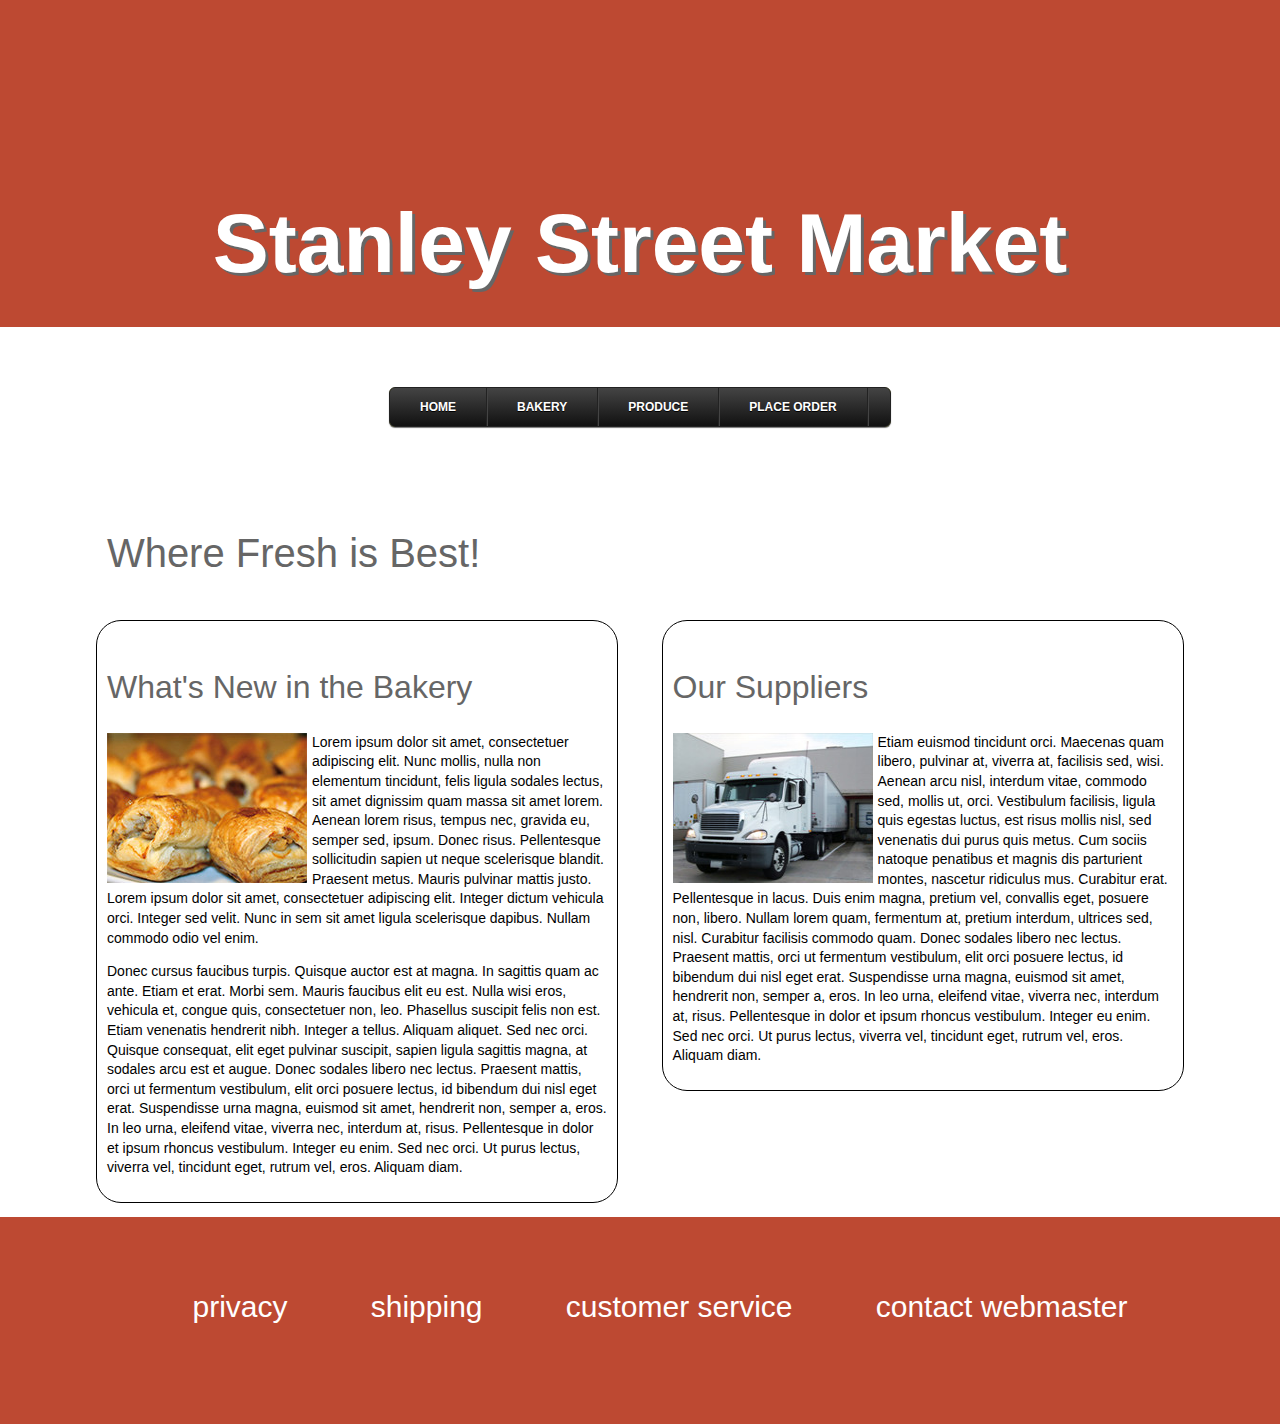
<file: week 5/index.html>
<!DOCTYPE html>
<html lang="en">
<head>
	<meta charset="utf-8">
	<meta name="viewport" content="width=device-width,initial-scale=1">
	<title>Stanley Street Market</title>
	<link rel="stylesheet" href="layout.css" media="screen"/>
</head>

<body>
<header>
<h1>Stanley Street Market</h1>
</header>

<ul id="menu">
    <li><a href="#">home</a></li>
    <li>
        <a href="#">bakery</a>
        <ul>
            <li><a href="#">cakes & cookies</a></li>
            <li><a href="#">pies & tarts</a></li>
            <li><a href="#">pastries</a></li>
            <li><a href="#">breads</a></li>
        </ul>
    </li>
    <li><a href="#">produce</a>
        <ul>
            <li><a href="#">veggies</a></li>
            <li><a href="#">fruit</a></li>
            <li><a href="#">grains</a></li>
        </ul>
    </li>
    <li><a href="#">place order</a></li>
    
</ul>


<div id="wrap">

<h1>Where Fresh is Best!</h1>
<section>
    <h2>What's New in the Bakery</h2>
    <p><img src="images/bakery.jpg" width="200" height="150" alt="bakery goods"/>Lorem ipsum dolor sit amet, consectetuer adipiscing elit. Nunc mollis, nulla non elementum tincidunt, felis ligula sodales lectus, sit amet dignissim quam massa sit amet lorem. Aenean lorem risus, tempus nec, gravida eu, semper sed, ipsum. Donec risus. Pellentesque sollicitudin sapien ut neque scelerisque blandit. Praesent metus. Mauris pulvinar mattis justo. Lorem ipsum dolor sit amet, consectetuer adipiscing elit. Integer dictum vehicula orci. Integer sed velit. Nunc in sem sit amet ligula scelerisque dapibus. Nullam commodo odio vel enim. </p>
    <p>Donec cursus faucibus turpis. Quisque auctor est at magna. In sagittis quam ac ante. Etiam et erat. Morbi sem. Mauris faucibus elit eu est. Nulla wisi eros, vehicula et, congue quis, consectetuer non, leo. Phasellus suscipit felis non est. Etiam venenatis hendrerit nibh. Integer a tellus. Aliquam aliquet. Sed nec orci. Quisque consequat, elit eget pulvinar suscipit, sapien ligula sagittis magna, at sodales arcu est et augue. Donec sodales libero nec lectus. Praesent mattis, orci ut fermentum vestibulum, elit orci posuere lectus, id bibendum dui nisl eget erat. Suspendisse urna magna, euismod sit amet, hendrerit non, semper a, eros. In leo urna, eleifend vitae, viverra nec, interdum at, risus. Pellentesque in dolor et ipsum rhoncus vestibulum. Integer eu enim. Sed nec orci. Ut purus lectus, viverra vel, tincidunt eget, rutrum vel, eros. Aliquam diam.</p>
</section>

<aside>
	<h2>Our Suppliers</h2>
	<p><img src="images/suppliers.jpg" width="200" height="150" alt="truck"/>Etiam euismod tincidunt orci. Maecenas quam libero, pulvinar at, viverra at, facilisis sed, wisi. Aenean arcu nisl, interdum vitae, commodo sed, mollis ut, orci. Vestibulum facilisis, ligula quis egestas luctus, est risus mollis nisl, sed venenatis dui purus quis metus. Cum sociis natoque penatibus et magnis dis parturient montes, nascetur ridiculus mus. Curabitur erat. Pellentesque in lacus. Duis enim magna, pretium vel, convallis eget, posuere non, libero. Nullam lorem quam, fermentum at, pretium interdum, ultrices sed, nisl. Curabitur facilisis commodo quam. Donec sodales libero nec lectus. Praesent mattis, orci ut fermentum vestibulum, elit orci posuere lectus, id bibendum dui nisl eget erat. Suspendisse urna magna, euismod sit amet, hendrerit non, semper a, eros. In leo urna, eleifend vitae, viverra nec, interdum at, risus. Pellentesque in dolor et ipsum rhoncus vestibulum. Integer eu enim. Sed nec orci. Ut purus lectus, viverra vel, tincidunt eget, rutrum vel, eros. Aliquam diam. </p>
</aside>
</div>
<footer>
<ul>
<li><a href="#">privacy</a></li>
<li><a href="#">shipping</a></li>
<li><a href="#">customer service</a></li>
<li><a href="#">contact webmaster</a></li>
</ul>
</footer>
</body>
</html>
</file>
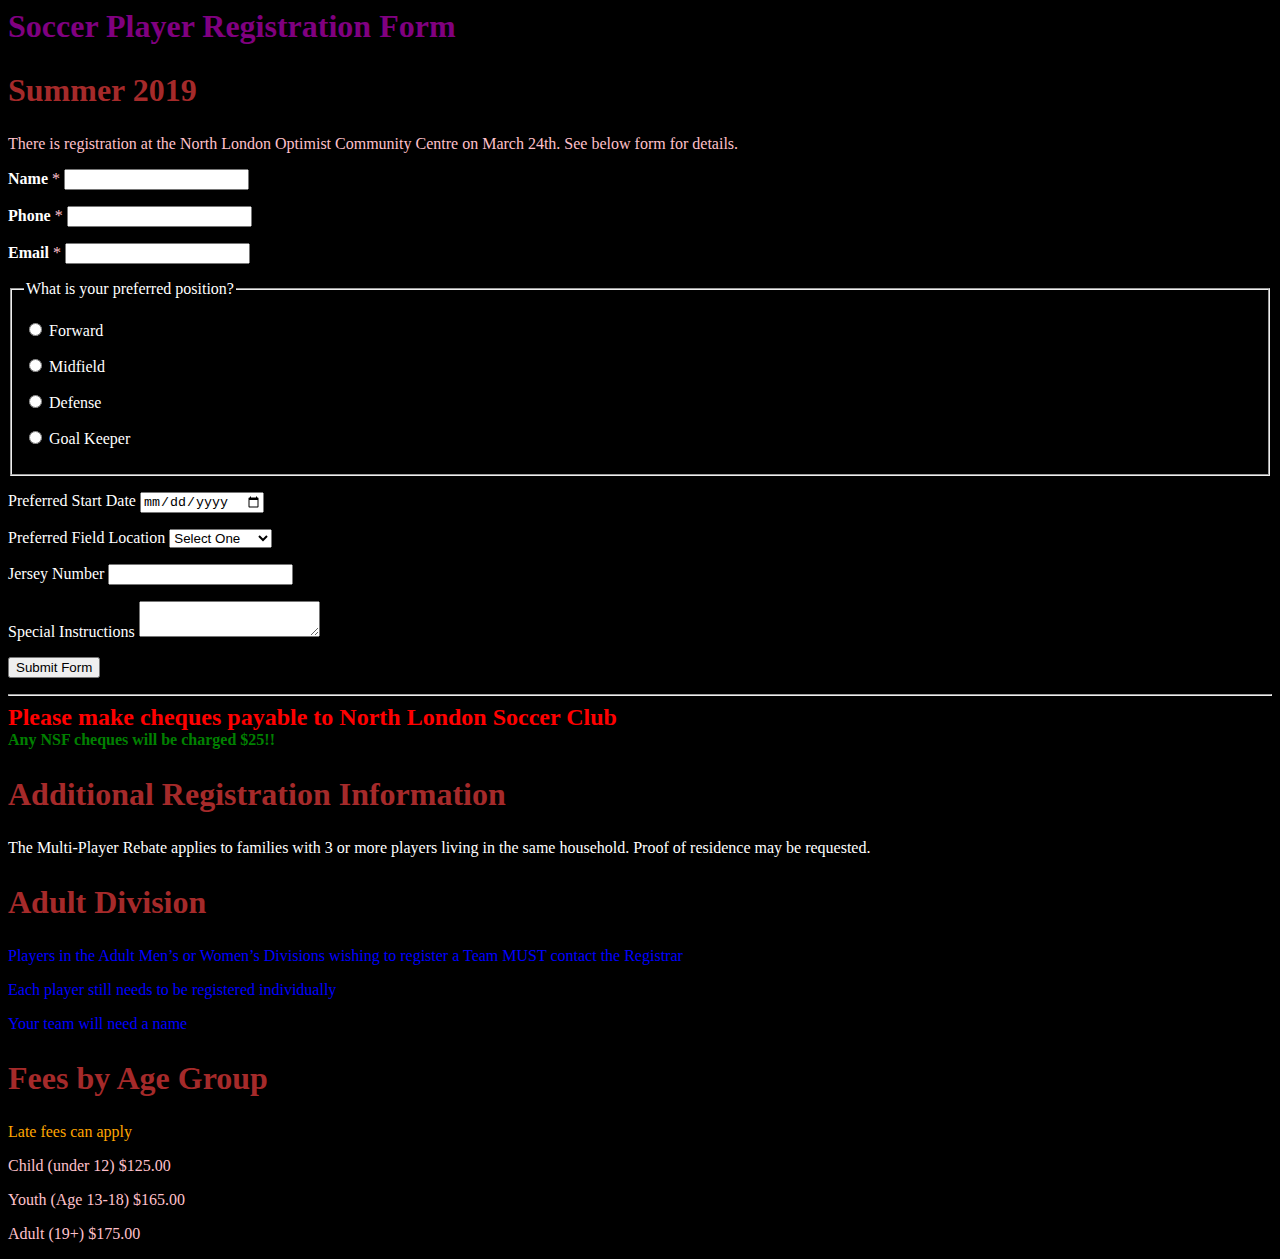
<file: boxmodel.html>
<html>
<head>
	<title>Sign Up Form</title>
	<meta name="viewport" content="width=device-width, initial-scale=1.0">

	<link rel="stylesheet" href="form_style.css">

</head>

<body>

	<h1>Soccer Player Registration Form</h1>
	<h2>Summer 2019</h2>
	
	<!--one descendant selector-->
	<div>
		<p>There is registration at the North London Optimist Community Centre on March 24th. See below form for details.
		</p>
		
	</div>
	
		<form>

			<p>
			<label alt title="required"><b>Name</b>			
			<span class="indicator">  </span><!--indicated the required field-->
			<input type="text" name="customer_name" required>
			</label>
			</p>

			<p>
			<label alt title="required"><b>Phone</b>
			<span class="indicator">  </span><!--indicated the required field-->	
			<input type="tel" name="phone_number" required>	
			</label>
			</p>

			<p>
			<label alt title="required"><b>Email</b>	
			<span class="indicator">  </span><!--indicated the required field-->
			<input type="email" name="email_address" required>
			</label>
			</p>
			
			
			<fieldset>
			<legend alt title="optional">What is your preferred position?</legend>
			<p><label> <input type="radio" name="position" value="F"> Forward </label></p>
			<p><label> <input type="radio" name="position" value="M"> Midfield </label></p>
			<p><label> <input type="radio" name="position" value="D"> Defense </label></p>
			<p><label> <input type="radio" name="position" value="GK"> Goal Keeper</label></p>
			</fieldset>

			<p>
			<label alt title="optional">Preferred Start Date
			<input type="date" name="pickup_time">
			</label>
			</p>
				
			<p>
			<label alt title="optional">Preferred Field Location
			<select id="pickup_place" name="pickup_place">
			<option value="" selected="selected">Select One</option>
			<option value="NL" >North London</option>
			<option value="Byron" >Byron</option>
			<option value="CW" >Citywide</option>
			</select>
			</label> 
			</p>

			<p>
			<label alt title="optional">Jersey Number
			<input type="text" name="jersey_number" list="numbers">
			</label>

			<datalist id="numbers">
				<option value="GK">
				<option value="02">
				<option value="03">
				<option value="04">
				<option value="05">
				<option value="06">
				<option value="07">
				<option value="08">
				<option value="09">
				<option value="10">
				<option value="11">
			</datalist>
			</p>

			<p>
			<label alt title="optional">Special Instructions
			<textarea name="comments" maxlength="500"></textarea>
			</label>
			</p>

			<p><button>Submit Form</button></p>

		</form>
<hr>

	
	<!--one child selector-->
<div class="fine">
<b>Please make cheques payable to North London Soccer Club
 </b>
</div>

	<!--second descendant selector-->
	<div>
	<b>Any NSF cheques will be charged $25!!</b>
	</div>
	
<!--second child selector-->
	
	<div class="information">
<h2>Additional Registration Information</h2>
<p>The Multi-Player Rebate applies to families with 3 or more players living in the same household.
Proof of residence may be requested.</p>
</div>

<!--the sibling selector-->

<div class="adult">
<h2>Adult Division</h2>
<p>Players in the Adult Men’s or Women’s Divisions wishing to register a Team MUST contact the
Registrar</p>
<p>Each player still needs to be registered individually</p>
<p>Your team will need a name</p>
	</div>

		
	<!--the adjacent sibling selector-->

	<div class="fees">	
		<h2> Fees by Age Group </h2>
		<p>Late fees can apply</p>
		<p>Child (under 12)		$125.00</p>
		<p>Youth (Age 13-18)	$165.00</p>
		<p>Adult (19+) 			$175.00</p>
	</div>
		
	</body>
</html>
</file>
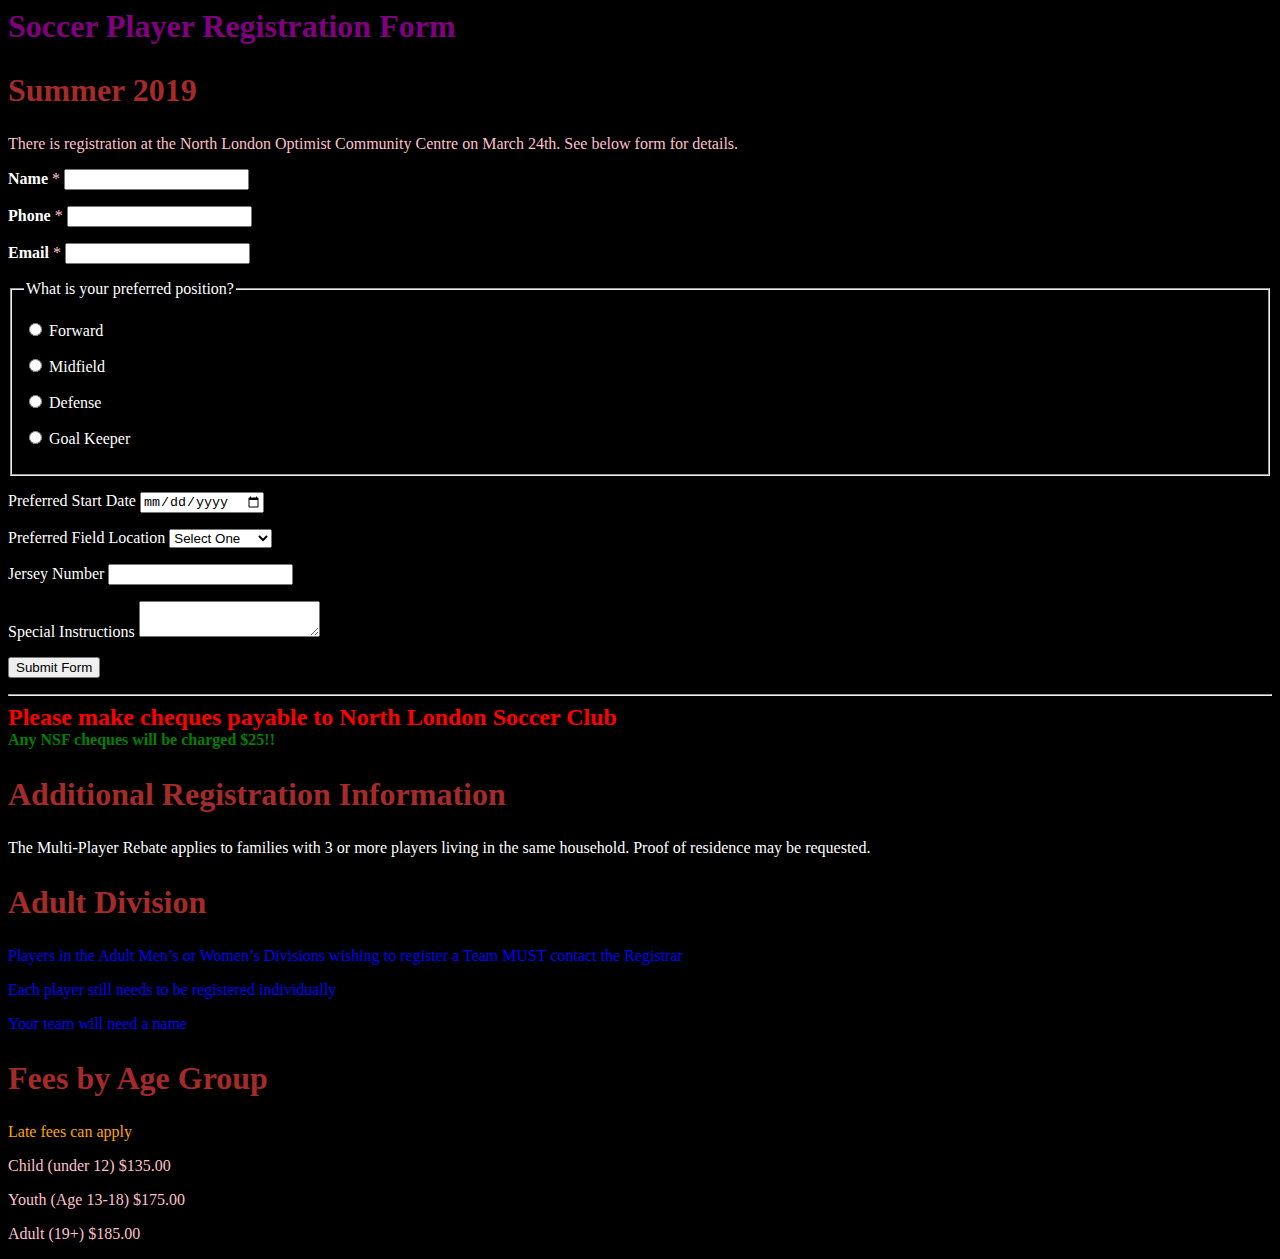
<file: form_nostyle.html>
﻿<html>
<head>
	<title>Sign Up Form</title>
	<meta name="viewport" content="width=device-width, initial-scale=1.0">

	<link rel="stylesheet" href="form_style.css">

</head>

<body>

	<h1>Soccer Player Registration Form</h1>
	<h2>Summer 2019</h2>
	
	<!--one descendant selector-->
	<div>
		<p>There is registration at the North London Optimist Community Centre on March 24th. See below form for details.
		</p>
		
	</div>
	
		<form>

			<p>
			<label alt title="required"><b>Name</b>			
			<span class="indicator">  </span><!--indicated the required field-->
			<input type="text" name="customer_name" required>
			</label>
			</p>

			<p>
			<label alt title="required"><b>Phone</b>
			<span class="indicator">  </span><!--indicated the required field-->	
			<input type="tel" name="phone_number" required>	
			</label>
			</p>

			<p>
			<label alt title="required"><b>Email</b>	
			<span class="indicator">  </span><!--indicated the required field-->
			<input type="email" name="email_address" required>
			</label>
			</p>
			
			
			<fieldset>
			<legend alt title="optional">What is your preferred position?</legend>
			<p><label> <input type="radio" name="position" value="F"> Forward </label></p>
			<p><label> <input type="radio" name="position" value="M"> Midfield </label></p>
			<p><label> <input type="radio" name="position" value="D"> Defense </label></p>
			<p><label> <input type="radio" name="position" value="GK"> Goal Keeper</label></p>
			</fieldset>

			<p>
			<label alt title="optional">Preferred Start Date
			<input type="date" name="pickup_time">
			</label>
			</p>
				
			<p>
			<label alt title="optional">Preferred Field Location
			<select id="pickup_place" name="pickup_place">
			<option value="" selected="selected">Select One</option>
			<option value="NL" >North London</option>
			<option value="Byron" >Byron</option>
			<option value="CW" >Citywide</option>
			</select>
			</label> 
			</p>

			<p>
			<label alt title="optional">Jersey Number
			<input type="text" name="jersey_number" list="numbers">
			</label>

			<datalist id="numbers">
				<option value="GK">
				<option value="02">
				<option value="03">
				<option value="04">
				<option value="05">
				<option value="06">
				<option value="07">
				<option value="08">
				<option value="09">
				<option value="10">
				<option value="11">
			</datalist>
			</p>

			<p>
			<label alt title="optional">Special Instructions
			<textarea name="comments" maxlength="500"></textarea>
			</label>
			</p>

			<p><button>Submit Form</button></p>

		</form>
<hr>

	
	<!--one child selector-->
<div class="fine">
<b>Please make cheques payable to North London Soccer Club
 </b>
</div>

	<!--second descendant selector-->
	<div>
	<b>Any NSF cheques will be charged $25!!</b>
	</div>
	
<!--second child selector-->
	
	<div class="information">
<h2>Additional Registration Information</h2>
<p>The Multi-Player Rebate applies to families with 3 or more players living in the same household.
Proof of residence may be requested.</p>
</div>

<!--the sibling selector-->

<div class="adult">
<h2>Adult Division</h2>
<p>Players in the Adult Men’s or Women’s Divisions wishing to register a Team MUST contact the
Registrar</p>
<p>Each player still needs to be registered individually</p>
<p>Your team will need a name</p>
	</div>

		
	<!--the adjacent sibling selector-->

	<div class="fees">	
		<h2> Fees by Age Group </h2>
		<p>Late fees can apply</p>
		<p>Child (under 12)		$135.00</p>
		<p>Youth (Age 13-18)	$175.00</p>
		<p>Adult (19+) 			$185.00</p>
	</div>
		
	</body>
</html>
</file>
<file: week 5/layout.css>
body {
	font: 14px/1.4 Georgia, sans-serif;
	margin: 0;
}

header {
	font: 42px/2 Impact, sans-serif;
	color: white;
	background-color: #BD4932;
	text-shadow: 3px 3px #666;
	text-align: center;
	padding-top: 8%;
}

#wrap {
	width: 85%;
	margin: 0 auto;
	background: #fff;
	overflow: auto;
}

#wrap h1 {
	font: 40px/2 Impact, sans-serif;
	color: #666;
	padding-left: 1%;
}

h2 {
	font: 32px/1.2 Impact, sans-serif;
	color: #666;
}

footer {
	text-align: center;
	background-color: #BD4932;
	padding-bottom: 1%;
}

footer li {
	display: inline;
	padding: 3.2%;
}

footer a {
	font: 30px/6 Impact, sans-serif;
	color: white;
	text-decoration: none;
}

section {
	float: left;
	width: 46%;
	border: 1px solid black;
	border-radius: 25px;
	padding: 20px 10px 10px 10px;
}

section img {
	float: left;
	padding-right: 1%;
	padding-bottom: 1%;
}

aside {
	float: right;
	width: 46%;
	border: 1px solid black;
	border-radius: 25px;
	padding: 20px 10px 10px 10px;
}

aside img {
	float: left;
	padding-right: 1%;
	padding-bottom: 1%;
}

@media screen and (max-width: 768px) {
	header {
	background-color: #14727D;
	font: 22px/2 Impact, sans-serif;
	padding-top: 2%;
	}
	
	#wrap {
	width: 85%;
	margin: 0 auto;
	background: #fff;
	overflow: auto;
	padding-right: 3%;
	}

	#wrap h1 {
	font: 35px/2 Impact, sans-serif;
	color: #666;
	padding-left: 1%;
	}

	nav li {
	display: inline;
	padding: 2%;
	}

	nav a {
	font: 25px/1.4 Impact, sans-serif;
	color: #666;
	text-decoration: none;
	}

	section {
	float: none;
	width: 98%;
	margin-bottom: 1%;    /* or just margin? */
	}

	section img {
	padding-bottom: 1px;
	}
	
	aside {
	float: none;
	width: 98%;
	}

	aside img {
	padding-bottom: 1px;
	}

	footer {
	background-color: #14727D;
	}

	footer li {
	padding: 1.5%;
	}

	footer a {
	font: 15px/6 Impact, sans-serif;
	}
}

@media screen and (max-width: 480px) {
	header {
	background-color: #DB9E36;
	font: 16px/2 Impact, sans-serif;
	padding-top: 2%;
	}

	#wrap {
	width: 98%;
	margin: 0 auto;
	}

	#wrap h1 {
	font: 30px/2 Impact, sans-serif;
	color: #666;
	padding-left: 1%;
	}

	h2 {
	font: 22px/1.2 Impact, sans-serif;
	color: #666;
	}

	nav li {
	display: block;
	border-bottom: 1px solid;
	border-color:lightgrey;
	margin-left: -40px;
	margin-right: -40px;
	}

	nav a {
	font: 20px/2 Impact, sans-serif;
	color: #666;
	text-decoration: none;
	}

	section {
	float: none;
	width: 98%;
	margin-bottom: 1%;
	border: none;
	}

	section img {
	display: none;
	}

	aside {
	float: none;
	width: 98%;
	border: none;
	}

	aside img {
	display: none;
	}

	footer {
	background-color: #DB9E36;
	}	

	footer li {
	display: block;
	border-bottom: 1px solid;
	border-color: white;
	margin-left: -40px;
	}

	footer a {
	font: 15px/5 Impact, sans-serif;
	}
}

/* Copy code from CCS Menu 1 */

#menu, #menu ul {
    margin: 0;
    padding: 0;
    list-style: none;
}

#menu {
    width: 500px;
    margin: 60px auto;
    border: 1px solid #222;
    background-color: yellow;
    background-image: linear-gradient(#444, #111);
    border-radius: 6px;
    box-shadow: 0 1px 1px #777;
}

#menu:before,
#menu:after {
    content: "";
    display: table;
}

#menu:after {
    clear: both;
}

#menu {
    zoom:1;
}

/* list elements */

#menu li {
    float: left;
    border-right: 1px solid #222;
    box-shadow: 1px 0 0 #444;
    position: relative;
}

#menu a {
    float: left;
    padding: 12px 30px;
    color: white;
    text-transform: uppercase;
    font: bold 12px Arial, Helvetica;
    text-decoration: none;
    text-shadow: 0 1px 0 #000;
}

#menu li:hover > a {
    color: #fafafa;
}



/* Handle the animation of the submenus */

#menu ul {
    margin: 20px 0 0 0;
    _margin: 0; /*IE6 only*/
    opacity: 0;
    visibility: hidden;
    position: absolute;
    top: 38px;
    left: 0;
    z-index: 1;    
    background: #444;   
    background: linear-gradient(#444, #111);
    box-shadow: 0 -1px 0 rgba(255,255,255,.3);  
    border-radius: 3px;
    transition: all .2s ease-in-out;
}

#menu li:hover > ul {
    opacity: 1;
    visibility: visible;
    margin: 0;
}

#menu ul ul {
    top: 0;
    left: 150px;
    margin: 0 0 0 20px;
    _margin: 0; /*IE6 only*/
    box-shadow: -1px 0 0 rgba(255,255,255,.3);      
}

#menu ul li {
    float: none;
    display: block;
    border: 0;
    _line-height: 0; /*IE6 only*/
    box-shadow: 0 1px 0 #111, 0 2px 0 #666;
}

#menu ul li:last-child {   
    box-shadow: none;    
}

#menu ul a {    
    padding: 10px;
    width: 130px;
    _height: 10px; /*IE6 only*/
    display: block;
    white-space: nowrap;
    float: none;
    text-transform: none;
    color: yellow; /* change the color for dropdown items */
}

#menu ul a:hover {
    background-color: #0186ba;
    background-image: linear-gradient(#04acec, #0186ba);
}

/* Handle the First and Last Child */
#menu ul li:first-child > a {
    border-radius: 3px 3px 0 0;
}

#menu ul li:first-child > a:after {
    content: '';
    position: absolute;
    left: 40px;
    top: -6px;
    border-left: 6px solid transparent;
    border-right: 6px solid transparent;
    border-bottom: 6px solid #444;
}

#menu ul ul li:first-child a:after {
    left: -6px;
    top: 50%;
    margin-top: -6px;
    border-left: 0; 
    border-bottom: 6px solid transparent;
    border-top: 6px solid transparent;
    border-right: 6px solid #3b3b3b;
}

#menu ul li:first-child a:hover:after {
    border-bottom-color: #04acec; 
}

#menu ul ul li:first-child a:hover:after {
    border-right-color: #0299d3; 
    border-bottom-color: transparent;   
}

#menu ul li:last-child > a {
    border-radius: 0 0 3px 3px;
}
</file>
<file: form_style.css>
body {
	background-color: Black;
	}

h1 {
	font-size: 2.0em;
	font-family: Caliber;
	color: purple;
}
h2 {
	font-size: 2.0em;
	font-family: Caliber;
	color: Brown;
}

p, legend {
	color: white;
}

/*code for the indicator a required field with a red asterisk after the label*/
.indicator:after { content:" *"; color: pink;
}

/*transition to fit on a smart phone*/
@media only screen 
  and (min-device-width: 320px) 
  and (max-device-width: 480px) {

/*copy code as per request*/
*,
*:before,
*:after {
box-sizing: border-box;
}
form {
border: 2px solid #c6c7cc;
border-radius: 5px;
font: 14px/1.4 "Helvetica Neue", Helvetica, Arial, sans-serif;
overflow: hidden;
width: 400px;
}
label {
display: block;
font-weight: bold;
margin-bottom: 20px;
}
input {
background: #fff;
border: 1px solid #c6c7cc;
box-shadow: inset 0 1px 1px rgba(0, 0, 0, .1);
padding: 6px;
margin-top: 6px;
width: 100%;
}
button {
background: linear-gradient(#49708f, #293f50);
border: 2;
cursor: pointer;
font-weight: bold;
float: left;
padding: 8px 16px;
}

}
/*week 3 assignment*/

/*2 descendant selector*/

div p {
	color: pink;
}
div b{
	color: green;
}

/*the child selectors*/
div.fine > b{
	color: red;
	font-size: 1.5em;
}

div.information > p{
	color: white;
}

/*the sibling selector*/
div.adult h2 ~ p {
color: blue;
}


/*the adjacent sibling selector*/

div.fees h2 + p {
	color: orange;
}
</file>
